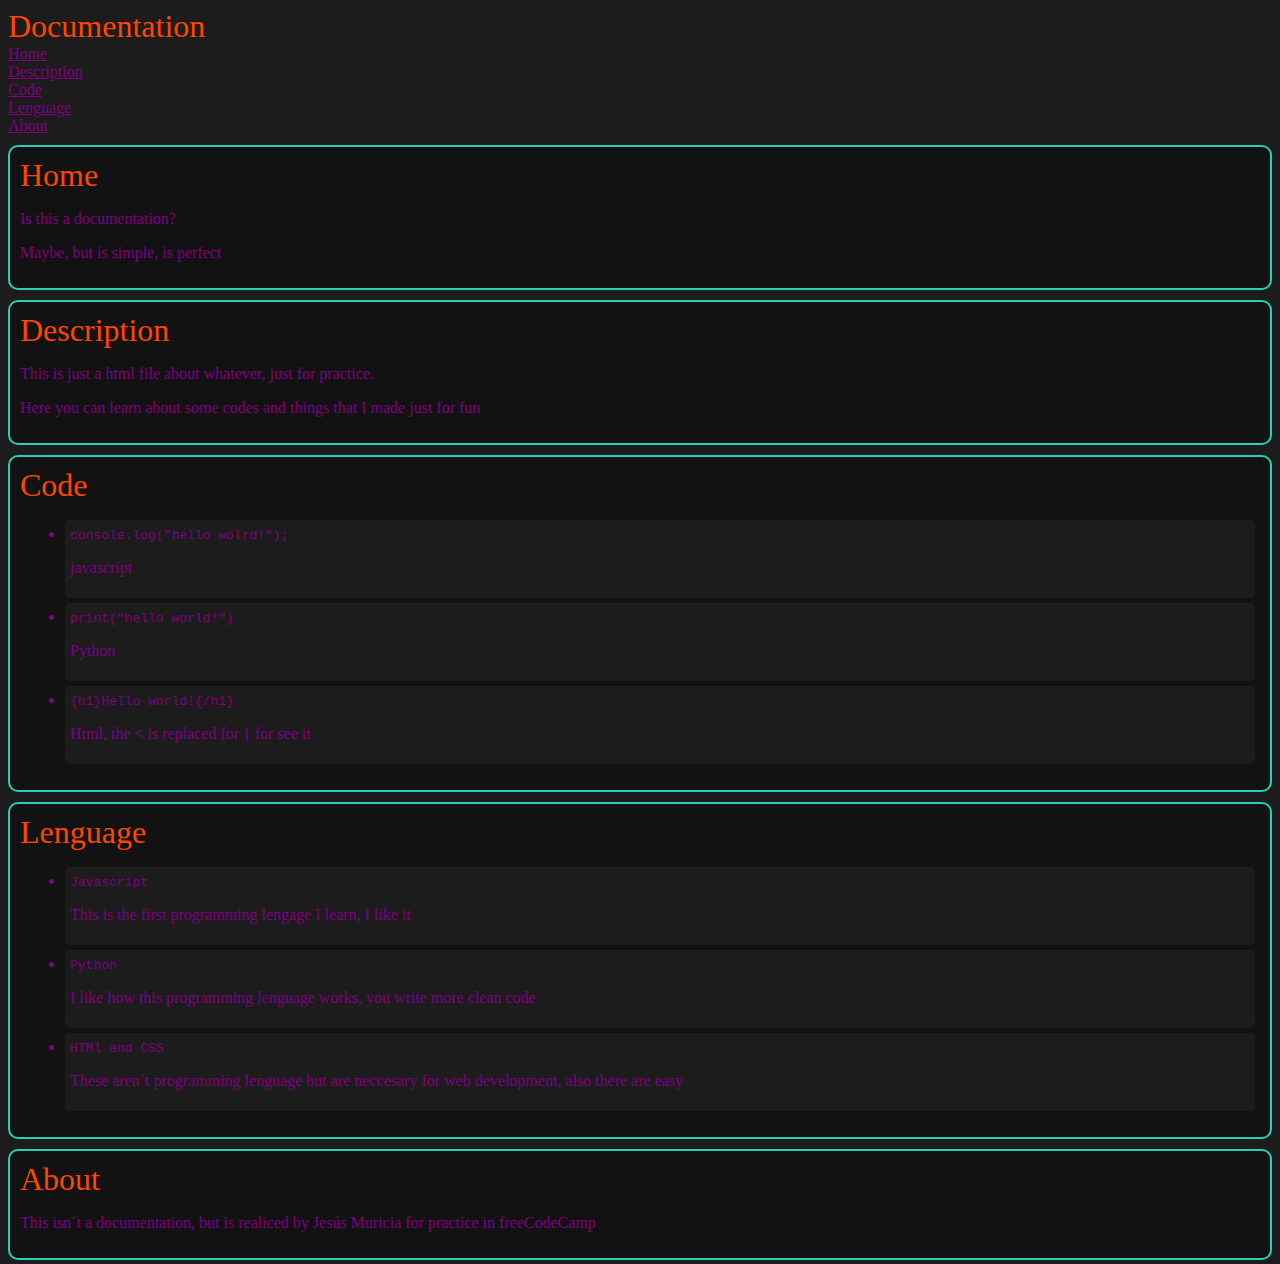
<file: BuildATechnicalDocumentationPage/index.html>
<Doctype! html>
  <html lang= "en">
    <head>
      <title>thecnical documentation</title>
      <link rel="stylesheet" href="styles.css">
    </head>
    <body>
      <nav id="navbar">
          <header>Documentation</header>
          <a href="#home" class="nav-link">Home</a>
          <a href="#description" class="nav-link">Description</a>
          <a href="#code" class="nav-link">Code</a>
          <a href="#lenguage" class="nav-link">Lenguage</a>
          <a href="#about" class="nav-link">About</a>
        </nav>
      <main id="main-doc"> 
        <section class="main-section" id="home">
          <header>Home</header>
          <p>
            Is this a documentation?
         </p>
         <p>
           Maybe, but is simple, is perfect
          </p>
        </section>
        <section class="main-section" id="description">
          <header>Description</header>
          <p>
            This is just a html file about whatever, just for practice.
          </p>
          <p>
            Here you can learn about some codes and things that I made just for fun
          </p>
        </section>
        <section class="main-section" id="code">
          <header>Code</header>
          <ul>
            <li>
              <code>
                console.log("hello wolrd!");
              </code>
              <p>javascript</p>
            </li>
            <li>
              <code>
                print("hello world!")
              </code>
              <p>Python</p>
            </li>
            <li>
              <code>
                {h1}Hello world!{/h1}
              </code>
              <p>Html, the < is replaced for { for see it</p>
            </li>
          </ul>
        </section>
        <section class="main-section" id="lenguage">
          <header>Lenguage</header>
          <ul>
            <li>
              <code>Javascript</code>
              <p>This is the first programming lengage I learn, I like it
              </p>
            </li>
            <li>
              <code>Python</code>
              <p>I like how this programming lenguage works, you write more clean code</p>
            </li>
            <li>
              <code>HTMl and CSS</code>
              <p>These aren´t programming lenguage but are neccesary for web development, also there are easy</p>
            </li>
          </ul>
        </section>
        <section class="main-section" id="about">
          <header>About</header>
          <p>This isn´t a documentation, but is realiced by Jesús Muricia for practice in freeCodeCamp
            </p>
        </section>
      </main>
    </body>
  </html>
</file>
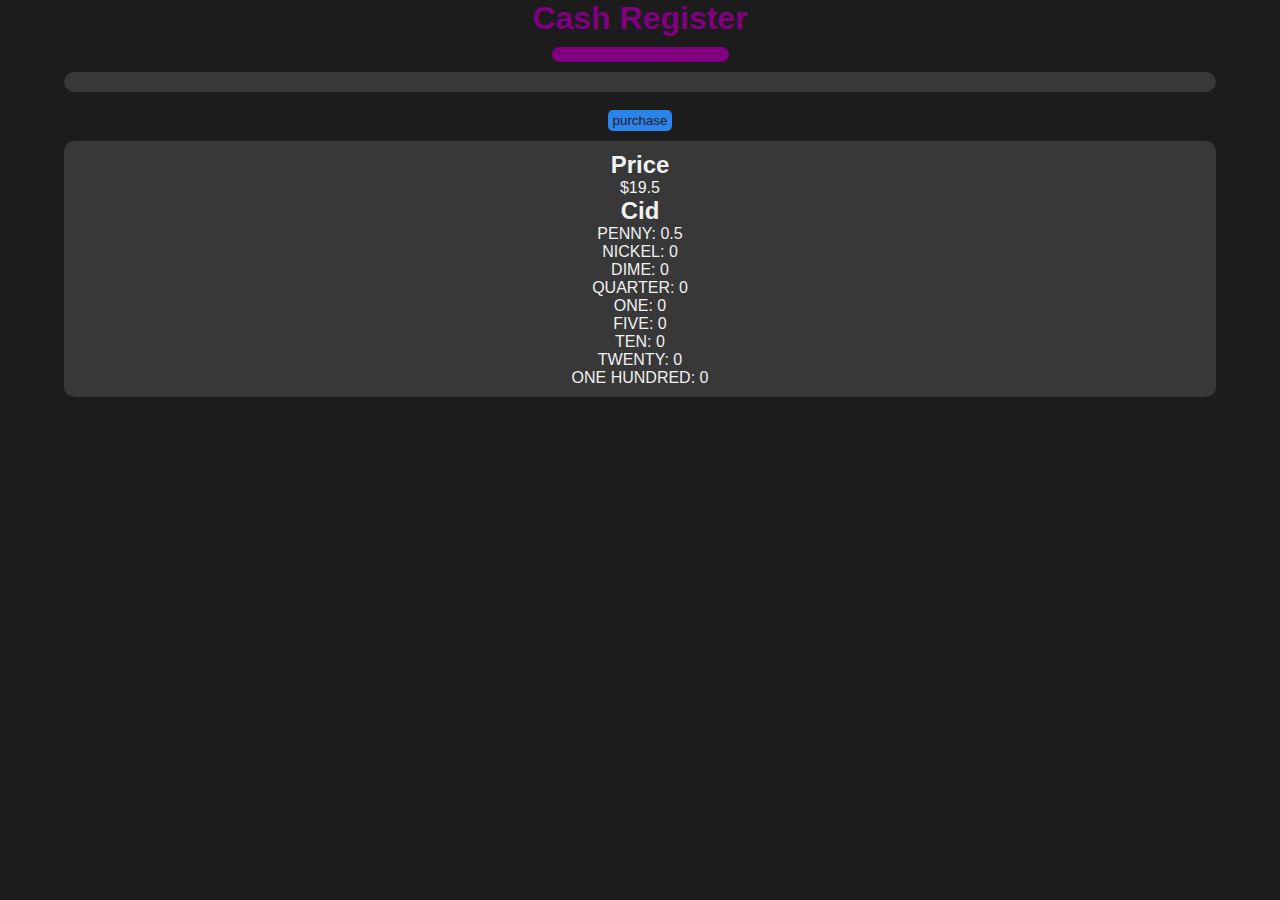
<file: cashRegister/index.html>
<html lang="en">
<head>
    <meta charset="UTF-8">
    <meta name="viewport" content="width=device-width, initial-scale=1.0">
    <title>Cash Register</title>
    <link rel="stylesheet" href="styles.css">
</head>
<body>
    <header>
        <h1>Cash Register</h1>
    </header>
    <main>
        <section>
            <input type="number" id="cash">
            <div id="change-due"></div>
            <button id="purchase-btn">purchase</button>
        </section>
        <section>
            <div>
                <h2>Price</h2>
                <span id="price"></span>
                <h2>Cid</h2>
                <span id="cid"></span>
            </div>
        </section>
    </main>
</body>
<script src="script.js"></script>
</html>
</file>
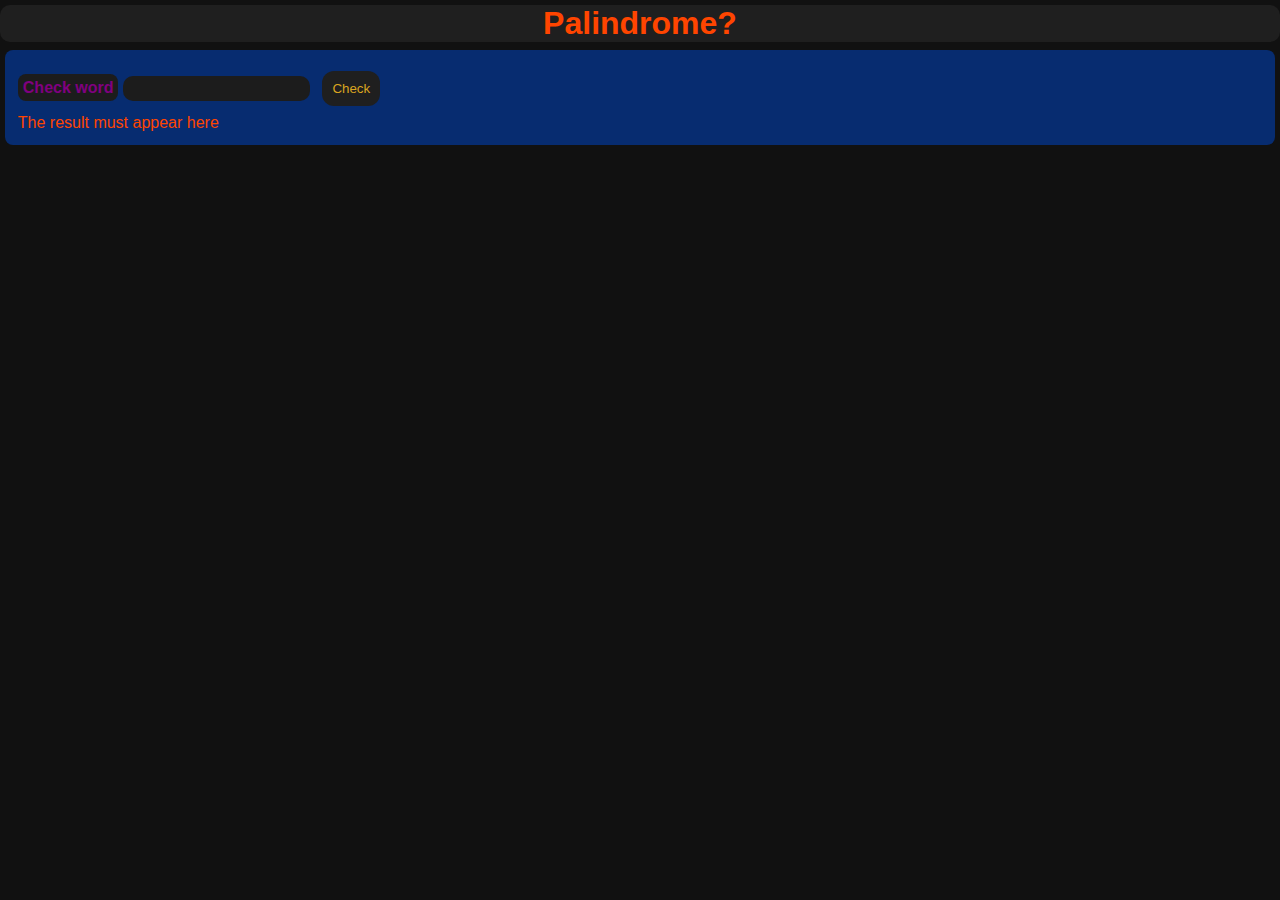
<file: Palindrome/index.html>
<!DOCTYPE html>
<html lang="en">
<head>
    <meta charset="UTF-8">
    <meta name="viewport" content="width=device-width, initial-scale=1.0">
    <title>Palindrome checker</title>
    <link rel="stylesheet" href="styles.css">
</head>
<body>
    <header>
        <h1>Palindrome?</h1>
    </header>
    <main>
        <label for="text-input">Check word</label>
        <input type="text" name="palindrome" id="text-input">
        <button id="check-btn">Check</button>
        <div id="result">
            The result must appear here
        </div>
    </main>
</body>
<script src="script.js"></script>
</html>
</file>
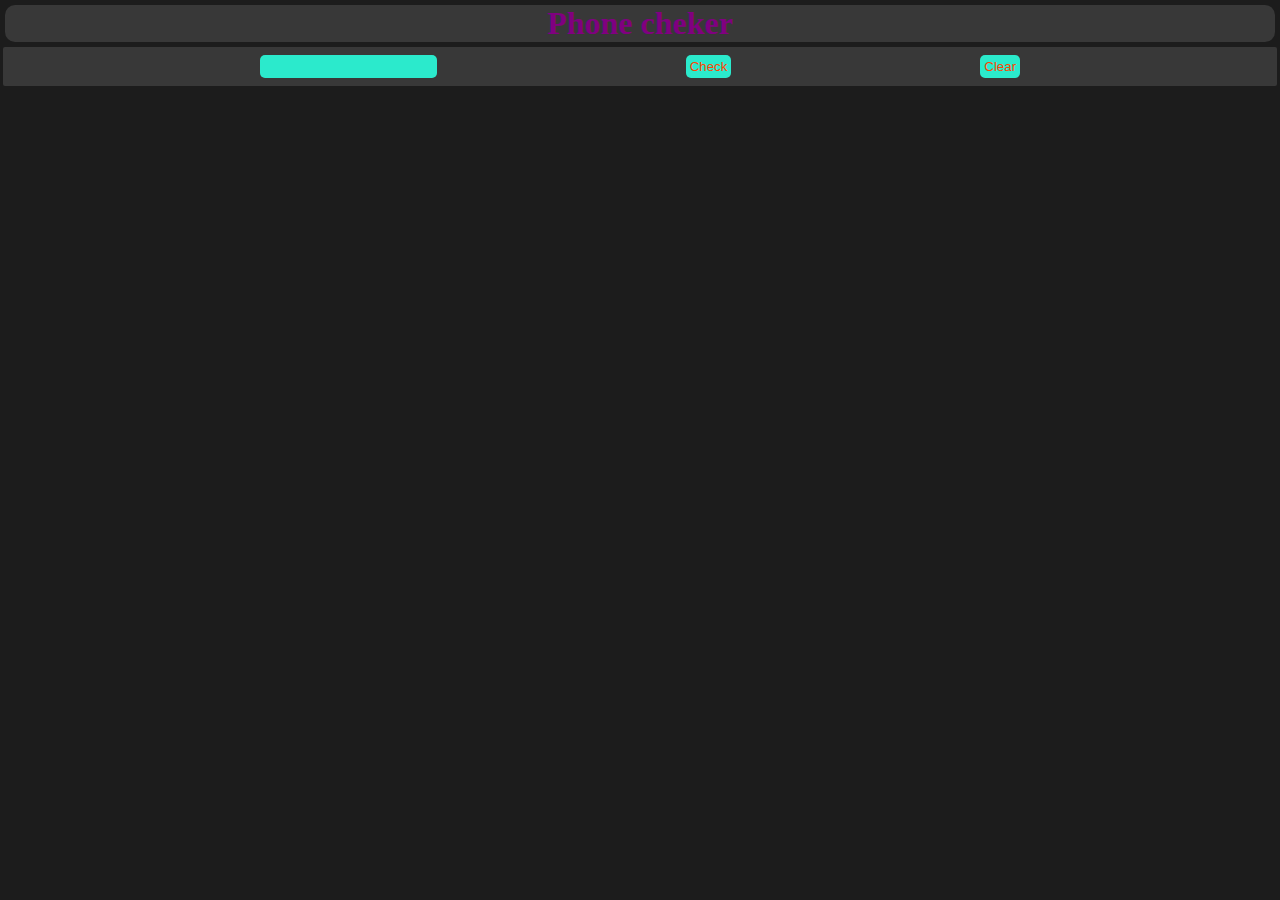
<file: phonrCheker/index.html>
<html lang="en">
<head>
    <meta charset="UTF-8">
    <meta name="viewport" content="width=device-width, initial-scale=1.0">
    <link rel="stylesheet" href="styles.css">
    <title>Phone cheker</title>
</head>
<body>
    <h1>Phone cheker</h1>
    <section>
        <input type="text" id="user-input">
        <button id="check-btn">Check</button>
        <button id="clear-btn">Clear</button>
    </section>
    <div id="results-div"></div>
    <script src="script.js"></script>
</body>
</html>
</file>
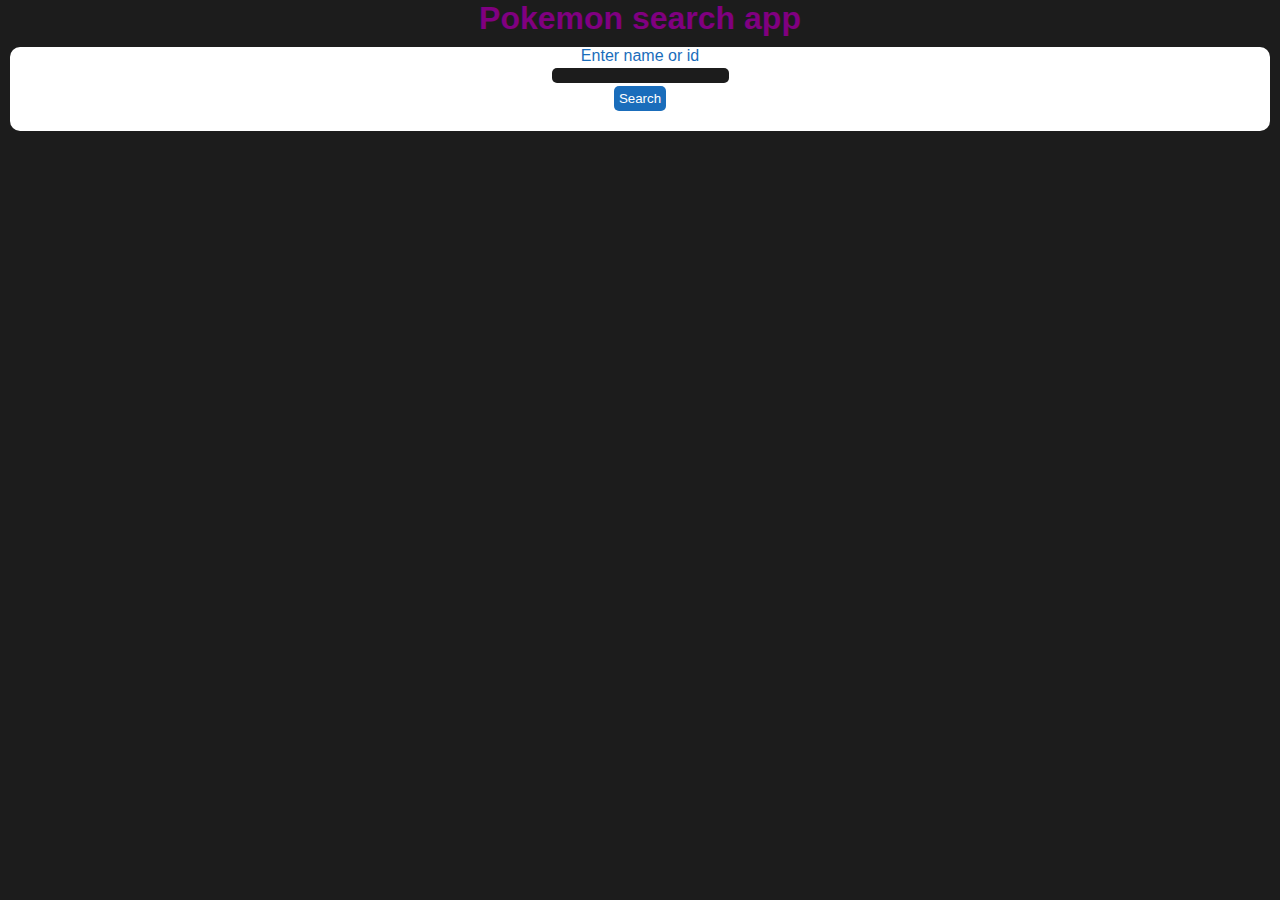
<file: pokemon/index.html>
<html lang="en">
<head>
    <meta charset="UTF-8">
    <meta name="viewport" content="width=device-width, initial-scale=1.0">
    <title>Pockemon search app</title>
    <link rel="stylesheet" href="styles.css">
</head>
<body>
    <h1>Pokemon search app</h1>
    <div>
        <label for="search-input">Enter name or id</label>
        <input type="text" id="search-input" required>
        <button id="search-button" >Search</button>
        <div class="stats">
            <p id="pokemon-name"></p>
            <p id="pokemon-id"></p>
            <p id="weight"></p>
            <p id="height"></p>
            <p id="types"></p>
            <p id="hp"></p>
            <p id="attack"></p>
            <p id="defense"></p>
            <p id="special-attack"></p>
            <p id="special-defense"></p>
            <p id="speed"></p>
        </div>
    </div>
</body>
    <script src="script.js"></script>
</html>
</file>
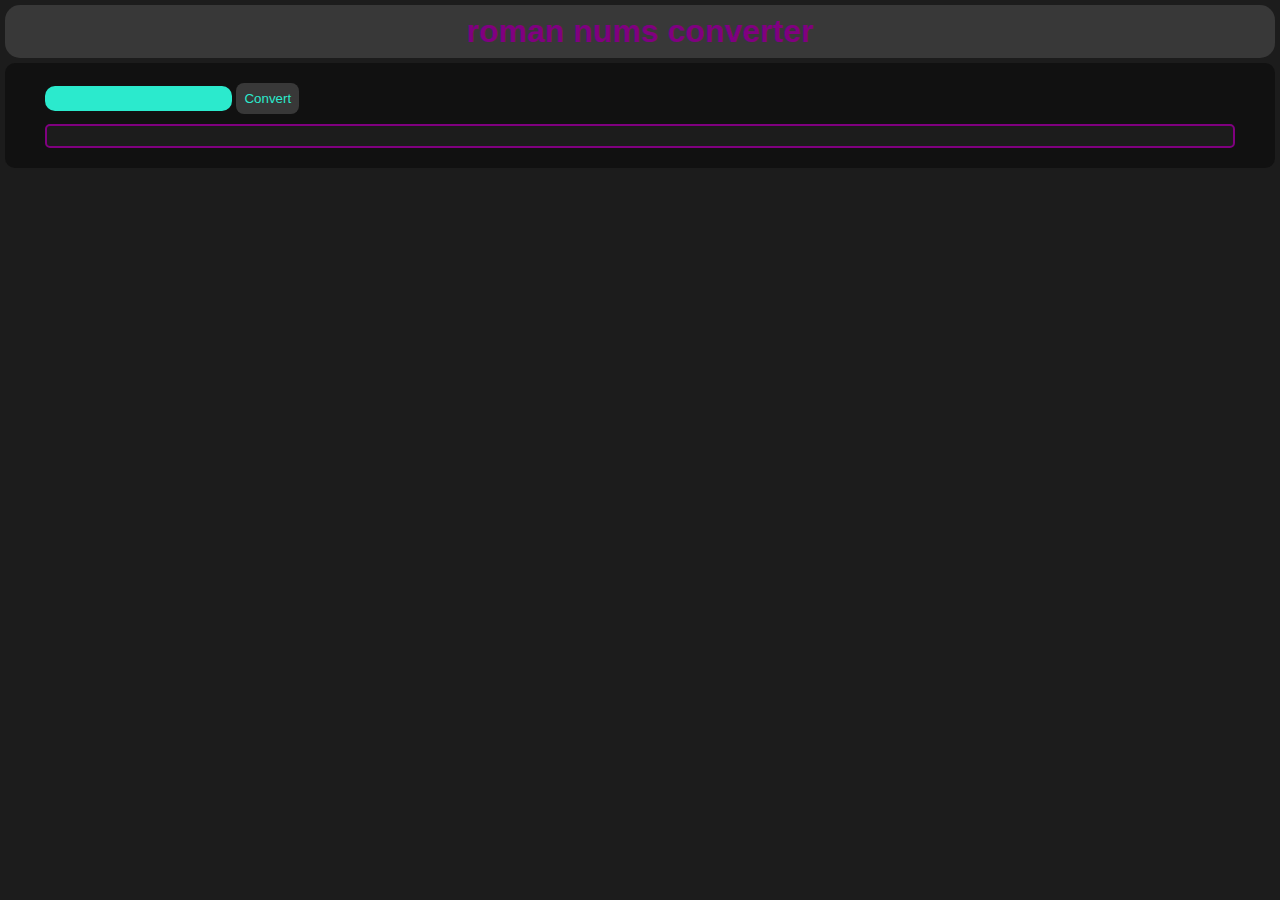
<file: romanNums/index.html>
<html lang="en">
<head>
    <meta charset="UTF-8">
    <meta name="viewport" content="width=device-width, initial-scale=1.0">
    <title>Roman nums conventer</title>
    <link rel="stylesheet" href="styles.css">
</head>
<body>
    <header>
        <h1>roman nums converter</h1>
    </header>
    <main>
        <section>
            <label for="number"></label>
            <input type="number" id="number">
            <button id="convert-btn">Convert</button>
            <div id="output"></div>
        </section>
    </main>
</body>
<script src="script.js"></script>
</html>
</file>
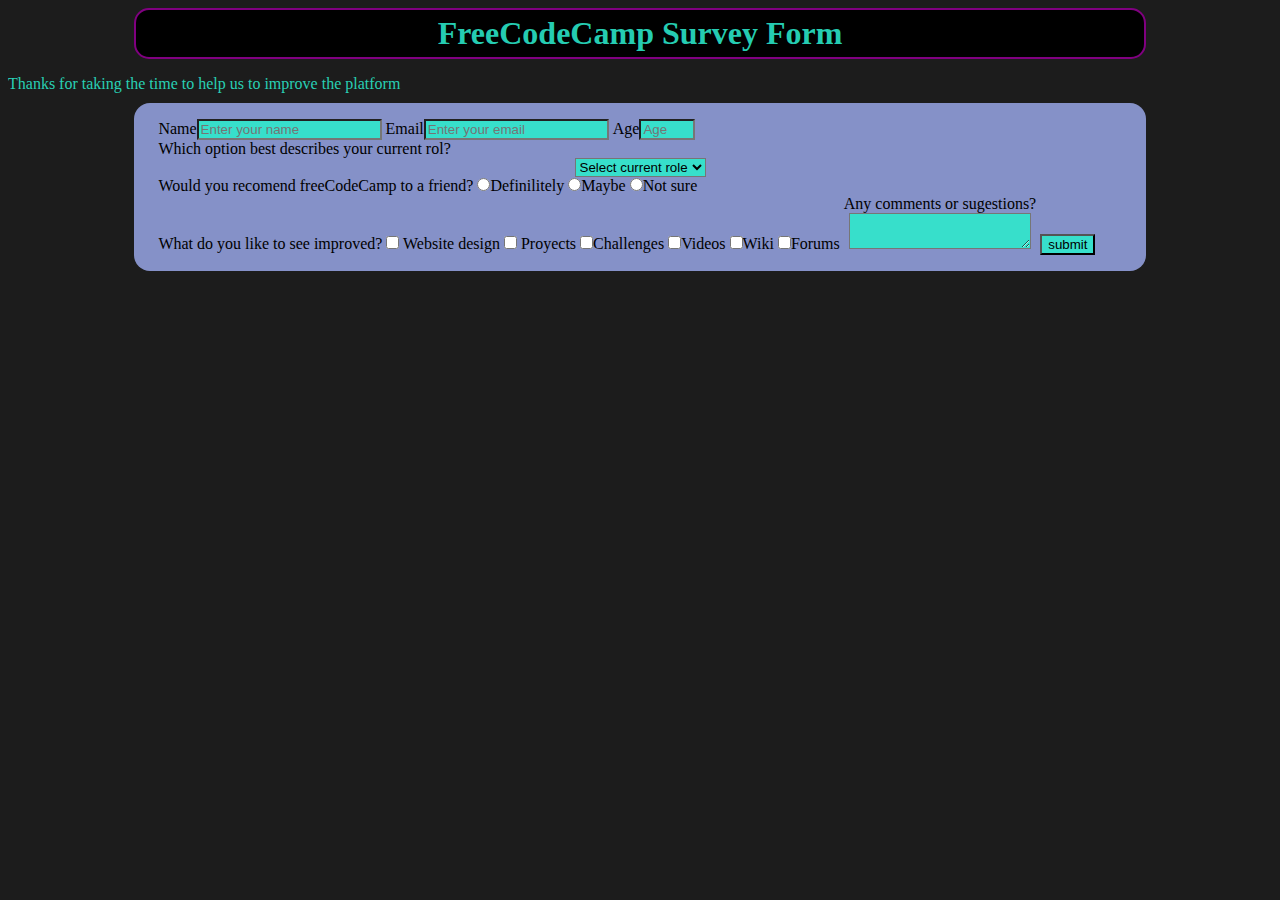
<file: surveyForm/index.html>
<DOCTYPE html>
    <html lang= "en">
      <head>
        <title>Survey-form.freecodecamp.rocks</title>
        <link rel="stylesheet" href="styles.css">
      </head>
      <body>
        <h1 id="title">FreeCodeCamp Survey Form</h1>
        <p id="description">Thanks for taking the time to help us to improve the platform</p>
        <form id="survey-form">
          <label id="name-label" for="name">Name<input required placeholder="Enter your name" id="name" type="text"/></label>
          <label id="email-label" for="email">Email<input required placeholder="Enter your email" id="email" type="email"/></label>
          <label id="number-label" for="number">Age<input id="number" placeholder="Age" type="number" min="10" max="99"/></label>
          <label for="dropdown">Which option best describes your current rol?<select id="dropdown">
            <option value="">Select current role</option>
            <option value="1">Estudent</option>
            <option value="2">Full Time Job</option>
            <option value="3">Full time Learner</option>
            <option value="4">Prefer not to say</option>
            <option value="5">Other</option>
          </select>
          <label>Would you recomend freeCodeCamp to a friend?
            <input type="radio" name="recommend" value="1" />Definilitely
            <input type="radio" name="recommend" value="2"/>Maybe
            <input type="radio" name="recommend" value="3"/>Not sure
            </label>
            <label>What do you like to see improved?
              <input type="checkbox" value="design"/> Website design
              <input type="checkbox" value="proyects"/> Proyects
              <input type="checkbox" value="challengs"/>Challenges
              <input type="checkbox" value="videos"/>Videos
              <input type="checkbox" value="wiki"/>Wiki
              <input type="checkbox" value="forum"/>Forums
            </label>
            <label for="any">Any comments or sugestions?<textarea id="any"></textarea>
            </label>
            <input type="submit" value="submit" id="submit">
        </form>
      </body>
    </html>
</file>
<file: BuildATechnicalDocumentationPage/styles.css>
html{
    background-color: #1c1c1c;
  }
  *{
    color: purple;
  }
  #navbar{
    display: flex;
    flex-direction: column;
  }
  header{
    font-size: 2rem;
    color: orangered;
  }
  .main-section{
    padding: 10px;
    border: solid 2px #2beaccdf;
    border-radius: 10px;
    background-color: #121212;
    margin: 10px auto;
  }
  li{
    background-color: #1c1c1c;
    padding: 5px;
    border-radius: 5px;
    margin: 5px;
  }
  @media(min-width:400px){
    #navbar{
      flex-wrap: wrap;
    }
  }
</file>
<file: cashRegister/styles.css>
*{
    padding: 0;
    margin: 0;
    box-sizing: border-box;
}
body{
    background-color: #1c1c1c;
    color: #f1f1f1;
    font-family: 'Segoe UI', Tahoma, Geneva, Verdana, sans-serif;
}

header{
    text-align: center;
    margin-bottom: 10px;
}

section{
    display: flex;
    flex-direction: column;
    align-items: center;
}

h1{
    color: purple;
}

input{
    background-color: purple;
    border: none;
    border-radius: 10px;
    color: #2beacc;
}

button{
    margin-top: 8px;
    border: none;
    color: #1c1c1c;
    background-color: #2b84ea;
    padding: 3px 5px;
    border-radius: 5px;
}

div{
    background-color: #383838;
    width: 90%;
    height: 100%;
    padding: 10px;
    border-radius: 10px;
    margin: 10px;
    text-align: center;
}
</file>
<file: Palindrome/styles.css>
*{
    padding: 0;
    margin: 0;
    box-sizing: border-box;
}
body{
    background-color: #111;
    color: orangered;
    font-family: 'Segoe UI', Tahoma, Geneva, Verdana, sans-serif;
}
header{
    text-align: center;
    background-color: #1f1f1f;
    margin: 5px 0;
    border-radius: 10px;
}
h1{
    color: orangered;
}

main{
    margin: 8px 5px;
    background-color: #072c70;
    padding: 0.8em;
    border-radius: 8px;
}
main label{
    background-color: #1c1c1c;
    color: purple;
    font-weight: bolder;
    padding: 5px;
    border-radius: 8px;
}

input{
    border-radius: 10px;
    padding: 5px;
    background-color: #1c1c1c;
    border: none;
    color: orangered;
}

button{
    margin: 8px;
    color: goldenrod;
    background-color: #1f1f1f;
    padding: 10px;
    border-radius: 12px;
    border: none;
}
</file>
<file: phonrCheker/styles.css>
*{
    padding: 0;
    margin: 0;
    box-sizing: border-box;
}
body{
    background-color: #1c1c1c;
    color: purple;
}
h1{
    text-align: center;
    background-color: #383838;
    margin: 5px;
    border-radius: 10px;
}
section{
    background-color: #383838;
    padding: 8px;
    margin: 3px;
    border-radius: 2px;
    display: flex;
    justify-content: space-evenly;
}
input{
    background-color: #2beacc;
    border: none;
    border-radius: 5px;
}
button{
    color: orangered;
    background-color: #2beacc;
    border-radius: 5px;
    padding: 4px;
    border: none;
}
div{
    padding: 5px;
}
</file>
<file: pokemon/styles.css>
*{
    padding: 0;
    margin: 0;
    box-sizing: border-box;
}

body{
    background-color: #1c1c1c;
    font-family:'Segoe UI', Tahoma, Geneva, Verdana, sans-serif;
}

h1{
    color: purple;
    text-align: center;
}

div{
    margin: 10px;
    background-color: #fff;
    display: flex;
    flex-direction: column;
    align-items: center;
    border-radius: 10px;
}

label{
    color: #1a6dbb;
}

input{
    background-color: #1c1c1c;
    border: none;
    border-radius: 5px;
    margin: 3px;
    color: #fff;
}
input:hover{
    padding: 2px;
}
input:focus{
    padding: 3px;
}

button{
    color: #fff;
    background-color: #1a6dbb;
    padding: 5px;
    border: none;
    border-radius: 5px;
}

.stats{
    display: grid;
    grid-template-columns: repeat(2, 1fr);
}
</file>
<file: romanNums/styles.css>
*{
    margin: 0;
    padding: 0;
    box-sizing: border-box;
}
body{
    background-color: #1c1c1c;
    color: purple;
    font-family: 'Segoe UI', Tahoma, Geneva, Verdana, sans-serif;
}
header{
    margin: 5px;
    background-color: #383838;
    border-radius: 15px;
    padding: 8px;

}
header> h1{
    text-align: center;
}

main{
    margin-top: 10px;
    margin: 5px;
    background-color: #111;
    padding: 20px 40px;
    border-radius: 10px;
}

input{
    background-color: #2beacd;
    border: none;
    border-radius: 10px;
    padding: 5px;
}

button{
    color: #2beacd;
    background-color: #383838;
    padding: 8px;
    border: none;
    border-radius: 8px;
}

#output{
    background-color: #1c1c1c;
    padding: 10px;
    margin-top: 10px;
    border: solid 2px ;
    border-radius: 5px;
}
</file>
<file: surveyForm/styles.css>
html{
    background-color: #1c1c1c;
    font-family: cursive;
  }
  h1{
    text-align: center;
    margin: 0 10%;
    padding: 5px;
    border: solid 2px purple;
    border-radius: 15px;
    background-color: black;
  }
  h1, p{
    font-family: fantasy;
    color: #2beaccdf;
  }
  p{
    margin-bottom: 10px;
  }
  form{
    background-color: #8591c8;
    margin: 0 10%;
    padding: 1em 1.5em;
    border-radius: 1em;
  }
  select, textarea{
    display: block;
  }
  input, select, textarea{
    color: black;
    background-color: #2beaccdf;
    margin: auto;
  }
  label{
    display: inline-block;
  }
</file>
